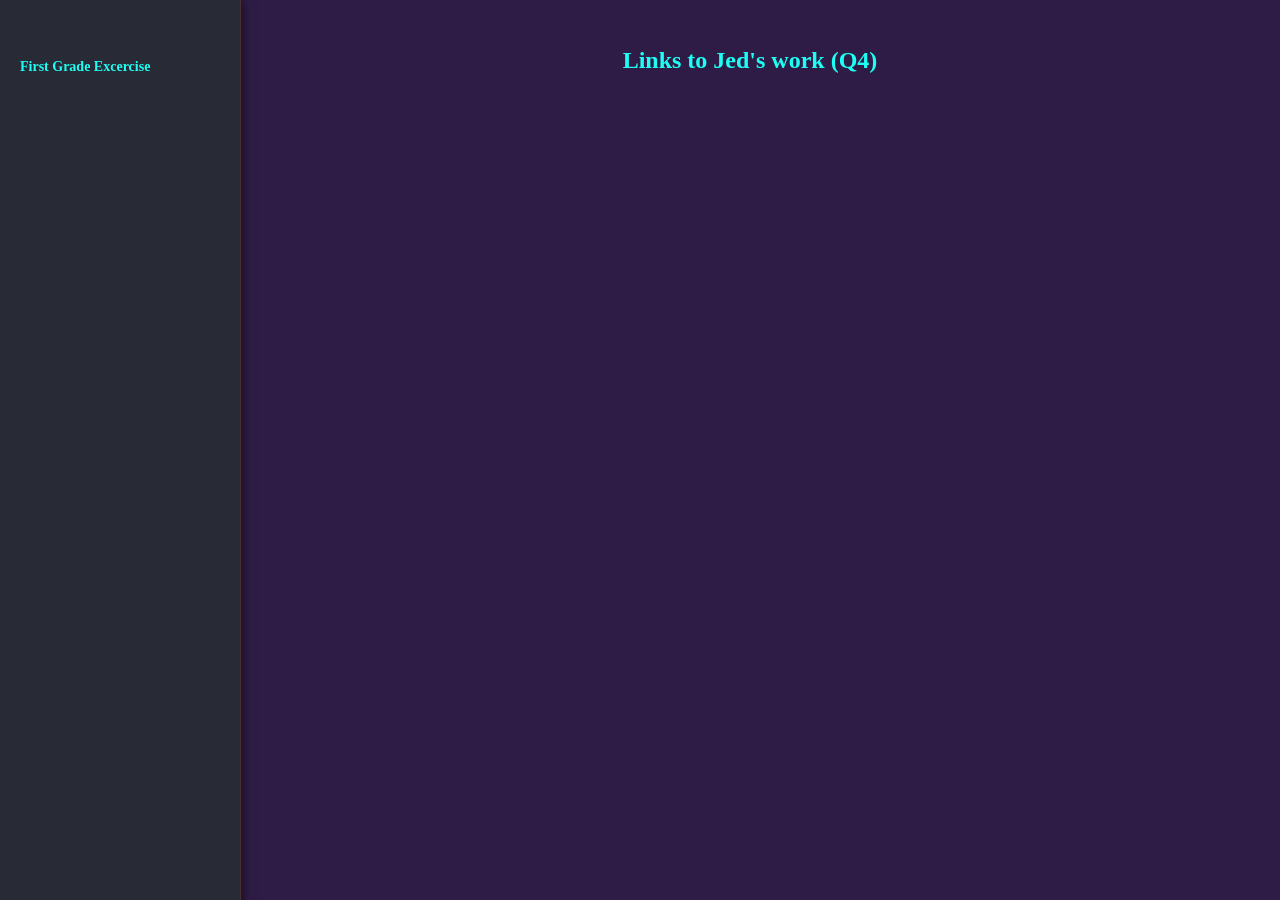
<file: index.html>
<!DOCTYPE html>
<html>
<head>
  <title>Jed's Portfolio</title>
  <link rel="stylesheet" type="text/css" href="./public/style.css">
  <link rel="stylesheet" href="https://www.w3schools.com/w3css/5/w3.css">
</head>
<body>
  <section class="w3-container">
    <div style="text-align: center;">
      <h1 class="linear-text-gradient">Links to Jed's work (Q4)</h1>
    </div>
   <nav>
    <ul>
      <li><a href="./public/q41gSodium27.html"> First Grade Excercise </a> </li>
    </ul>
   </nav>
  </section>
</body>
</html>
</file>
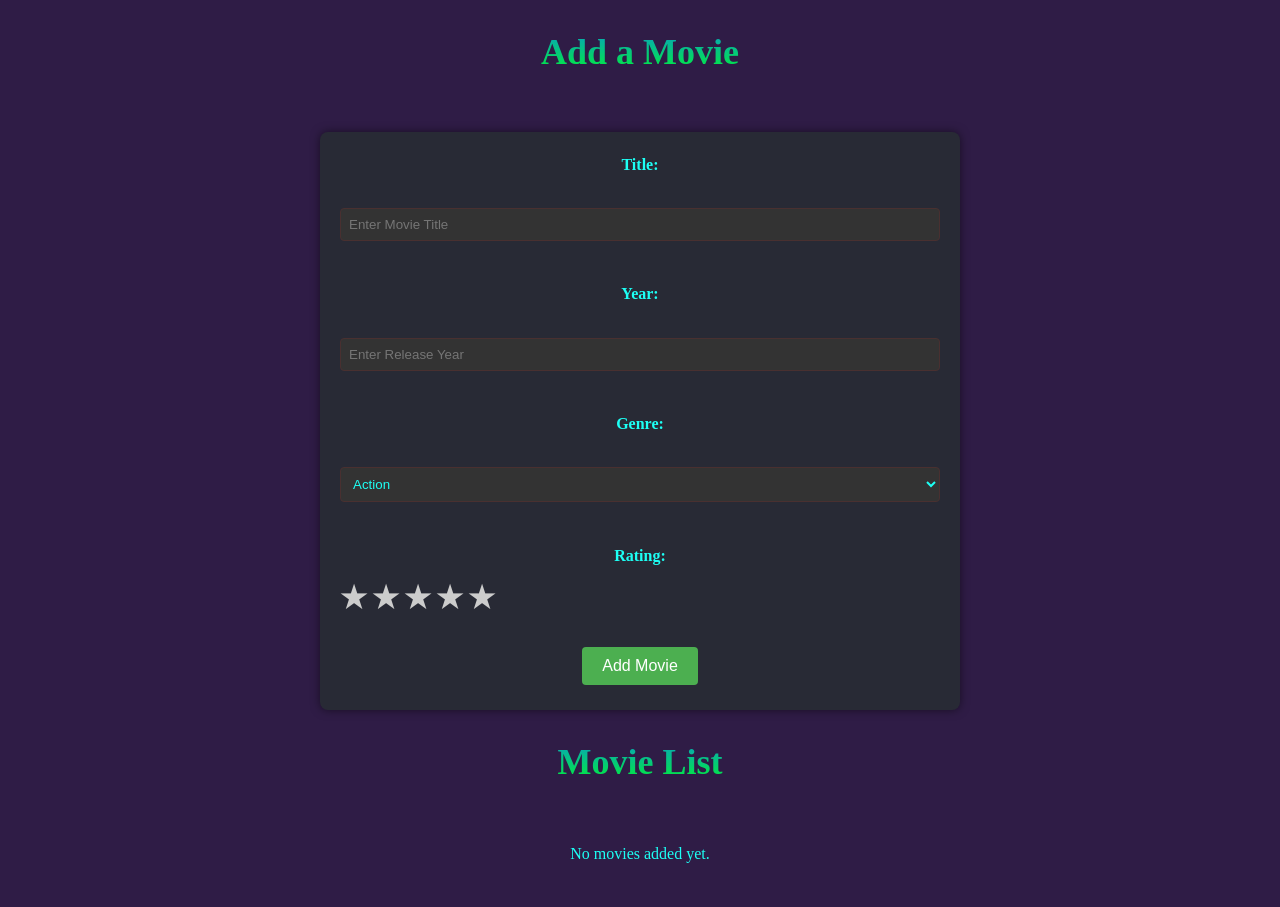
<file: q41gSectionLN.html>
<!DOCTYPE html>
<html lang="en">
<head>
    <meta charset="UTF-8">
    <meta name="viewport" content="width=device-width, initial-scale=1.0">
    <link rel="stylesheet" type="text/css" href="style.css">
    <title>Add a Movie</title>
</head>

<body>
    <h1 class="linear-text-gradient">Add a Movie</h1>
    <form method="post" id="movieForm">
        <label for="movieTitle">Title:</label><br/>
        <input placeholder="Enter Movie Title" type="text" id="movieTitle" name="movieTitle" onblur="checkEmpty(this)"> <br><br>

        <label for="movieYear">Year:</label><br/>
        <input placeholder="Enter Release Year" type="number" id="movieYear" name="movieYear" onblur="checkEmpty(this)"> <br><br>

        <label for="movieGenre">Genre:</label><br/>
        <select id="movieGenre" name="movieGenre">
            <option value="Action">Action</option>
            <option value="Comedy">Comedy</option>
            <option value="Drama">Drama</option>
            <option value="Horror">Horror</option>
        </select> <br><br>

        <label>Rating:</label>
        <div class="rating">
            <input type="radio" id="star5" name="movieRating" value="5"><label for="star5"></label>
            <input type="radio" id="star4" name="movieRating" value="4"><label for="star4"></label>
            <input type="radio" id="star3" name="movieRating" value="3"><label for="star3"></label>
            <input type="radio" id="star2" name="movieRating" value="2"><label for="star2"></label>
            <input type="radio" id="star1" name="movieRating" value="1"><label for="star1"></label>
        </div>

        <button type="submit">Add Movie</button>
    </form>

    <h1 class="linear-text-gradient">Movie List</h1>
    <div id="movieContainer"></div>      

    <script>
        function checkEmpty(el) {
            if (!el.value.trim()) {
                el.classList.add('error');
            } else {
                el.classList.remove('error');
            }
        }

        // delete function
        function deleteMovie(index) {
            if (!confirm('Are you sure you want to delete this movie?')) return;

            const key = 'movieCollection';
            const movies = JSON.parse(localStorage.getItem(key) || '[]');
            
            // Remove 1 item at the specific index
            movies.splice(index, 1);
            localStorage.setItem(key, JSON.stringify(movies));
            displayMovies();
        }

        // read function
        function displayMovies() {
            const container = document.getElementById('movieContainer');
            const key = 'movieCollection';
            const movies = JSON.parse(localStorage.getItem(key) || '[]');

            container.innerHTML = '';

            if (movies.length === 0) {
                container.innerHTML = '<p style="color: #1dfff4;">No movies added yet.</p>';
                return;
            }

            movies.forEach((movie, index) => {
                const movieBox = document.createElement('div');
                movieBox.className = 'movie-item-box';

                let stars = '';
                for (let i = 0; i < 5; i++) {
                    stars += i < movie.rating ? '★' : '☆';
                }

                movieBox.innerHTML = `
                    <div>
                        <strong>${movie.title}</strong> (${movie.year})<br>
                        <span style="font-size: 0.9em; opacity: 0.8;">${movie.genre}</span><br>
                        <span class="star-display">${stars}</span>
                    </div>
                    <button onclick="deleteMovie(${index})" class="delete-btn">Delete</button>
                `;
                container.appendChild(movieBox);
            });
        }

        document.addEventListener('DOMContentLoaded', function () {
            const form = document.getElementById('movieForm');
            displayMovies();

            form.addEventListener('submit', function (e) {
                e.preventDefault();
                const title = document.getElementById('movieTitle').value.trim();
                const year = document.getElementById('movieYear').value.trim();
                const rating = (document.querySelector('input[name="movieRating"]:checked') || {}).value || 0;

                if (!title || !year) {
                    alert('Please fill out the Title and Year.');
                    return;
                }

                const movieData = {
                    title: title,
                    year: year,
                    genre: document.getElementById('movieGenre').value,
                    rating: rating,
                    timestamp: new Date().toISOString()
                };

                const key = 'movieCollection'; 
                const existing = JSON.parse(localStorage.getItem(key) || '[]');
                existing.push(movieData);
                localStorage.setItem(key, JSON.stringify(existing));

                form.reset();
                displayMovies();
            });
        });
    </script>
</body>
</html>
</file>
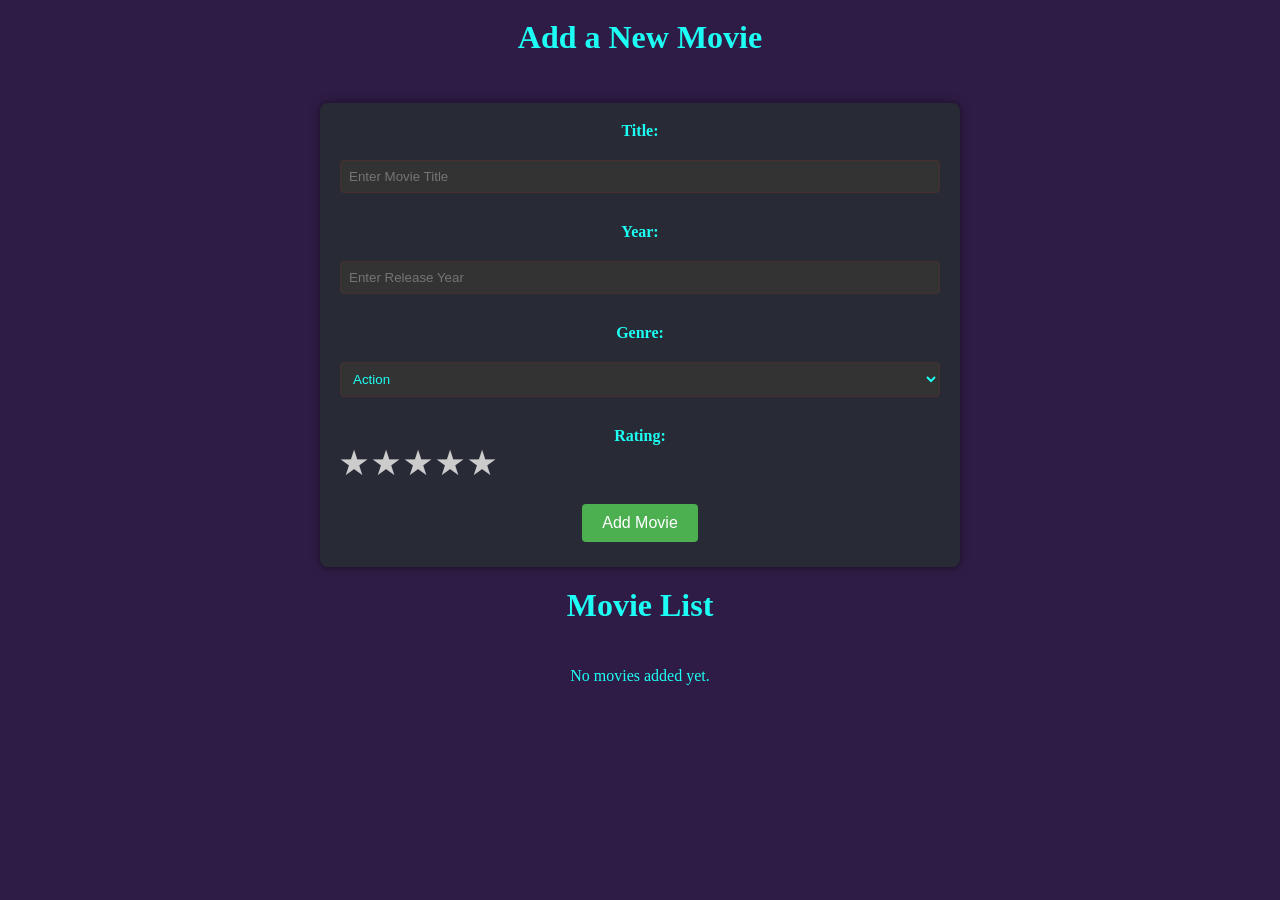
<file: public/q41gSodium27.html>
<!DOCTYPE html>
<html lang="en">
<head>
    <meta charset="UTF-8">
    <meta name="viewport" content="width=device-width, initial-scale=1.0">
    <link rel="stylesheet" type="text/css" href="style.css">
    <title>Add a Movie</title>
</head>

<body>
    <h1 class="linear-text-gradient">Add a  New Movie</h1>
    <form method="post" id="movieForm">
        <label for="movieTitle">Title:</label><br/>
        <input placeholder="Enter Movie Title" type="text" id="movieTitle" name="movieTitle" onblur="checkEmpty(this)"> <br><br>

        <label for="movieYear">Year:</label><br/>
        <input placeholder="Enter Release Year" type="number" id="movieYear" name="movieYear" onblur="checkEmpty(this)"> <br><br>

        <label for="movieGenre">Genre:</label><br/>
        <select id="movieGenre" name="movieGenre">
            <option value="Action">Action</option>
            <option value="Comedy">Comedy</option>
            <option value="Drama">Drama</option>
            <option value="Horror">Horror</option>
        </select> <br><br>

        <label>Rating:</label>
        <div class="rating">
            <input type="radio" id="star5" name="movieRating" value="5"><label for="star5"></label>
            <input type="radio" id="star4" name="movieRating" value="4"><label for="star4"></label>
            <input type="radio" id="star3" name="movieRating" value="3"><label for="star3"></label>
            <input type="radio" id="star2" name="movieRating" value="2"><label for="star2"></label>
            <input type="radio" id="star1" name="movieRating" value="1"><label for="star1"></label>
        </div>

        <button type="submit">Add Movie</button>
    </form>

    <h1 class="linear-text-gradient">Movie List</h1>
    <div id="movieContainer"></div>      

    <script>
        function checkEmpty(el) {
            if (!el.value.trim()) {
                el.classList.add('error');
            } else {
                el.classList.remove('error');
            }
        }

        // delete function
        function deleteMovie(index) {
            if (!confirm('Are you sure you want to delete this movie?')) return;

            const key = 'movieCollection';
            const movies = JSON.parse(localStorage.getItem(key) || '[]');
            
            // Remove 1 item at the specific index
            movies.splice(index, 1);
            localStorage.setItem(key, JSON.stringify(movies));
            displayMovies();
        }

        // read function
        function displayMovies() {
            const container = document.getElementById('movieContainer');
            const key = 'movieCollection';
            const movies = JSON.parse(localStorage.getItem(key) || '[]');

            container.innerHTML = '';

            if (movies.length === 0) {
                container.innerHTML = '<p style="color: #1dfff4;">No movies added yet.</p>';
                return;
            }

            movies.forEach((movie, index) => {
                const movieBox = document.createElement('div');
                movieBox.className = 'movie-item-box';

                let stars = '';
                const rating = Math.round(parseFloat(movie.rating) || 0);
                for (let i = 0; i < rating; i++) {
                    stars += '★';
                }

                movieBox.innerHTML = `
                    <div>
                        <strong>${movie.title}</strong> (${movie.year})<br>
                        <span style="font-size: 0.9em; opacity: 0.8;">${movie.genre}</span><br>
                        <span class="star-display">${stars}</span>
                    </div>
                    <button onclick="deleteMovie(${index})" class="delete-btn">Delete</button>
                `;
                container.appendChild(movieBox);
            });
        }

        document.addEventListener('DOMContentLoaded', function () {
            const form = document.getElementById('movieForm');
            displayMovies();

            form.addEventListener('submit', function (e) {
                e.preventDefault();
                const title = document.getElementById('movieTitle').value.trim();
                const year = document.getElementById('movieYear').value.trim();
                const newRating = parseFloat((document.querySelector('input[name="movieRating"]:checked') || {}).value) || 0;

                if (!title || !year) {
                    alert('Please fill out the Title and Year.');
                    return;
                }

                const key = 'movieCollection'; 
                const movies = JSON.parse(localStorage.getItem(key) || '[]');
                
                // Check if movie with same title already exists (case-insensitive)
                const existingMovieIndex = movies.findIndex(movie => movie.title.toLowerCase() === title.toLowerCase());

                if (existingMovieIndex !== -1) {
                    // Movie exists - update it and average the ratings
                    const existingMovie = movies[existingMovieIndex];
                    const ratingCount = (existingMovie.ratingCount || 1);
                    const oldRating = parseFloat(existingMovie.rating) || 0;
                    
                    // Calculate average rating
                    const averageRating = (oldRating * ratingCount + newRating) / (ratingCount + 1);
                    
                    // Update the existing movie
                    existingMovie.year = year;
                    existingMovie.genre = document.getElementById('movieGenre').value;
                    existingMovie.rating = averageRating;
                    existingMovie.ratingCount = ratingCount + 1;
                    existingMovie.lastUpdated = new Date().toISOString();
                    
                    alert(`Movie "${title}" updated! Average rating is now ${averageRating.toFixed(2)}/5`);
                } else {
                    // New movie - add it
                    const movieData = {
                        title: title,
                        year: year,
                        genre: document.getElementById('movieGenre').value,
                        rating: newRating,
                        ratingCount: 1,
                        timestamp: new Date().toISOString()
                    };
                    movies.push(movieData);
                }

                localStorage.setItem(key, JSON.stringify(movies));
                form.reset();
                displayMovies();
            });
        });
    </script>
</body>
</html>
</file>
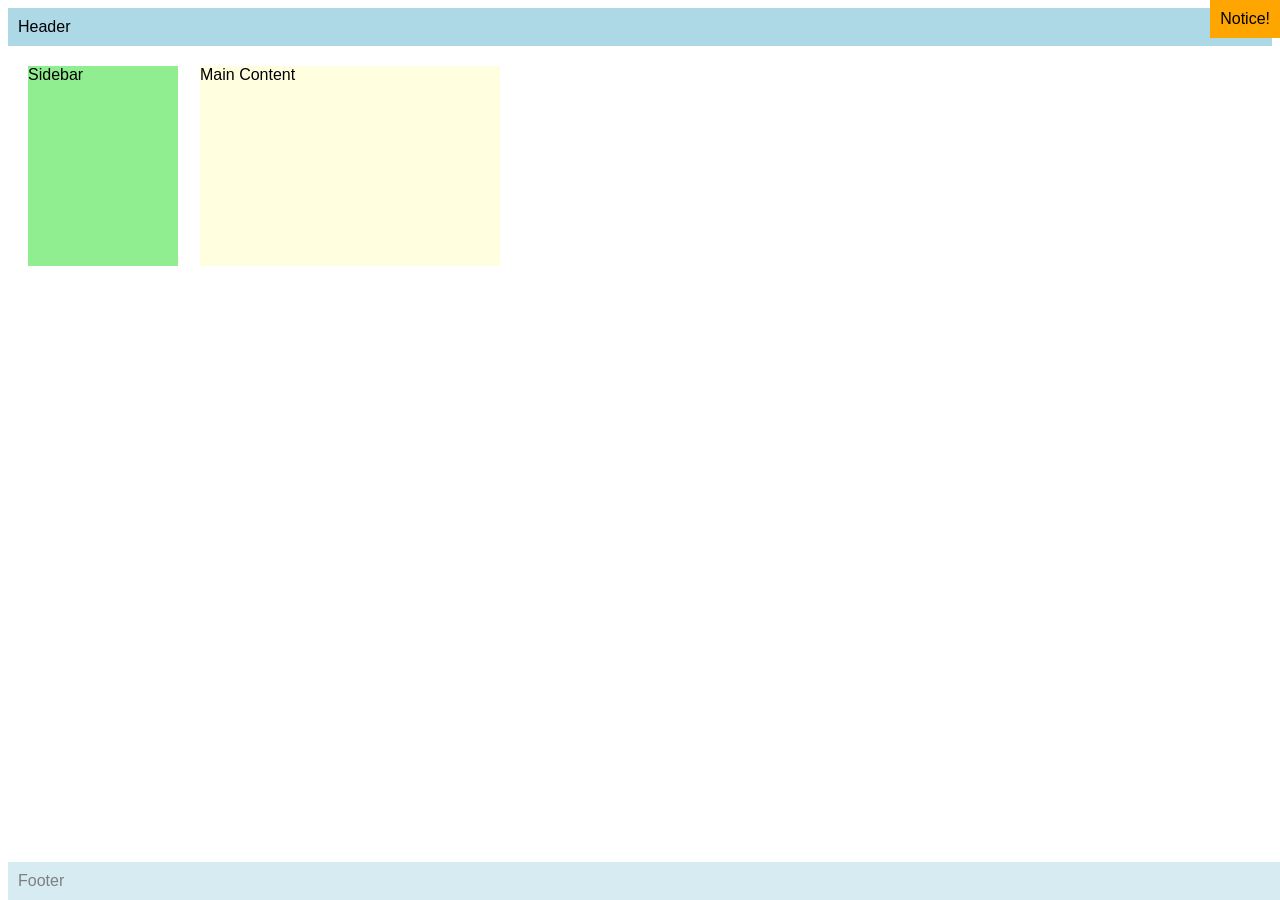
<file: public/seatwork.html>
<!DOCTYPE html>
<html>
<head>
  <meta name="author" content="<your names>" />
  <meta name="revised" content="<date today>" />
  <style>
    body { font-family: Arial, sans-serif; }
    .header, .footer {
      background: lightblue;
      padding: 10px;
    }
    .footer {
       opacity: 0.5;
       position: fixed; bottom: 0; width: 100%;
    }
    .sidebar {
      background: lightgreen;
      width: 150px;
      height: 200px;
      position: relative; top: 20px; left: 20px;
    }
    .content {
      background: lightyellow;
      width: 300px;
      height: 200px;
      position: absolute; top: 66px; left: 200px;
      z-index: 1;
    } 
    .notice {
    position: absolute;
    top: 0;
    right: 0;
    background: orange;
    padding: 10px;
    z-index: 2;
    }   
  </style>
</head>
<body>
  <div class="header">Header</div>
  <div class="sidebar">Sidebar</div>
  <div class="content">Main Content</div>
  <div class="footer">Footer</div>
  <div class="notice">Notice!</div>
</body>
</html>
</file>
<file: public/style.css>
.error {
    border: 2px solid red;
    background-color: #ffe6e6;
    color: black
}
body {
    font-family: 'Times New Roman', Times, serif;
    line-height: 1;
    background-color: #230f3cf1;
    font-size: 16px;
    color: #1dfff4;
    text-align: center;
}
nav ul {
    background-color: #282A35;
    position: fixed;
    width: 200px;
    height: 100vh;
    top: 0;
    left: 0;
    padding: 60px 20px;
    margin: 0;
    list-style-type: none;
    text-align: left;
    box-shadow: 2px 0 10px rgba(0,0,0,0.5);
    border-right: 1px solid #493030;
}

/* Sidebar Links */
nav ul li {
    margin-bottom: 20px;
}

nav ul li a {
    color: #1dfff4;
    text-decoration: none;
    font-size: 14px;
    font-weight: 600;
    transition: 0.3s;
    display: block;
}

nav ul li a:hover {
    color: rgb(0, 255, 26);
    padding-left: 10px;
}

section.w3-container {
    margin-left: 220px;
    padding: 20px;
}
form {
    background-color:#282A35;
    max-width: 600px;
    margin: 50px auto 0;
    padding: 20px;
    border-radius: 8px;
    box-shadow: 0 0 10px rgba(0,0,0,0.5);
}

label {
    display: block;
    margin-bottom: 5px;
    color: #1dfff4;
    font-weight: bold;
}

input, select, textarea {
    width: 100%;
    padding: 8px;
    margin-bottom: 15px;
    border: 1px solid #493030;
    border-radius: 4px;
    background-color: #333;
    color: #1dfff4;
    box-sizing: border-box;
}

textarea {
    resize: vertical;
    min-height: 80px;
}

button {
    padding: 10px 20px;
    margin: 5px;
    border: none;
    border-radius: 4px;
    cursor: pointer;
    font-size: 16px;
}

button[type="submit"] {
    background-color: #4CAF50;
    color: white;
}

button[type="reset"] {
    background-color: #f44336;
    color: white;
}

button:hover {
    opacity: 0.9;
}

p {
    color: #1dfff4;
    margin-bottom: 10px;
}

input[type="radio"] {
    margin-right: 5px;
}

.box {
    background: linear-gradient(135deg, #0150c6df 0%, #a08bdd 100%);
    padding: 12px 10px;
    border-radius: 10px;
    box-shadow: 0 6px 18px rgba(0,0,0,0.25);
    text-align: center;
    transition: transform 0.18s ease, box-shadow 0.18s ease;
    margin: 12px auto;
    width: 220px;
    max-width: 90%;
    color: #062b2c;
    font-weight: 600;
    display: block;
    cursor: default;
}
.box:hover {
    transform: translateY(-4px);
    box-shadow: 0 12px 30px rgba(0,0,0,0.28);
}

.box a {
    text-decoration: none;
    color: #062b2c;
    font-weight: 600;
}

.box a:hover {
    color: #001a1b;
}

table {
    width: 100%;
    max-width: 1200px;
    margin: 30px auto;
    border-collapse: collapse;
    background-color: #282A35;
    box-shadow: 0 6px 18px rgba(0,0,0,0.25);
    border-radius: 8px;
    overflow: hidden;
}

table th {
    background: linear-gradient(135deg, #4CAF50 0%, #45a049 100%);
    color: white;
    padding: 14px 12px;
    text-align: left;
    font-weight: 600;
    font-size: 14px;
    border-bottom: 2px solid #1dfff4;
}

table td {
    padding: 12px;
    color: #1dfff4;
    border-bottom: 1px solid #493030;
    font-size: 14px;
}

table tr:last-child td {
    border-bottom: none;
}

table tbody tr:hover {
    background-color: #323543;
    transition: background-color 0.2s ease;
}
.rating {
    display: flex;
    flex-direction: row-reverse;
    justify-content: flex-end;
    gap: 5px;
    margin-bottom: 15px;
}
.rating input { display: none; }
.rating label {
    font-size: 30px;
    color: #ccc;
    cursor: pointer;
    transition: color 0.2s;
}
.rating label:before { content: '★'; }
/* Turn stars yellow when checked or hovered */
.rating input:checked ~ label,
.rating label:hover,
.rating label:hover ~ label { color: #f5b301; }
#movieContainer {
    max-width: 650px;
    margin: 20px auto;
    padding: 10px;
}

.movie-item-box {
    background-color: #282A35;
    border: 1px solid #493030;
    border-radius: 8px;
    padding: 15px;
    margin-bottom: 15px;
    text-align: left;
    box-shadow: 0 4px 8px rgba(0,0,0,0.3);
    display: flex;
    justify-content: space-between;
    align-items: center;
    color: #1dfff4;
}

.star-display {
    color: #f5b301;
    font-size: 20px;
    letter-spacing: 2px;
}

.delete-btn {
    background-color: #f44336;
    color: white;
    padding: 5px 12px;
    font-size: 12px;
    border-radius: 4px;
    cursor: pointer;
    transition: background 0.2s;
}

.delete-btn:hover {
    background-color: #d32f2f;
}
</file>
<file: style.css>
.error {
    border: 2px solid red;
    background-color: #ffe6e6;
    color: black
}
body {
    font-family: 'Times New Roman', Times, serif;
    line-height: 1.6;
    background-color: #230f3cf1;
    font-size: 16px;
    color: #1dfff4;
    text-align: center;
    }

.linear-text-gradient {
    font-size: 36px;
    background: linear-gradient(to top, rgb(0, 255, 26), rgba(0, 183, 255, 0.781));
    -webkit-background-clip: text;
    background-clip: text;
    color: transparent;
    }

 form {
    background-color:#282A35;
    max-width: 600px;
    margin: 50px auto 0;
    padding: 20px;
    border-radius: 8px;
    box-shadow: 0 0 10px rgba(0,0,0,0.5);
    }

label {
    display: block;
    margin-bottom: 5px;
    color: #1dfff4;
    font-weight: bold;
}

input, select, textarea {
    width: 100%;
    padding: 8px;
    margin-bottom: 15px;
    border: 1px solid #493030;
    border-radius: 4px;
    background-color: #333;
    color: #1dfff4;
    box-sizing: border-box;
}

textarea {
    resize: vertical;
    min-height: 80px;
}

button {
    padding: 10px 20px;
    margin: 5px;
    border: none;
    border-radius: 4px;
    cursor: pointer;
    font-size: 16px;
}

button[type="submit"] {
    background-color: #4CAF50;
    color: white;
}

button[type="reset"] {
    background-color: #f44336;
    color: white;
}

button:hover {
    opacity: 0.9;
}

p {
    color: #1dfff4;
    margin-bottom: 10px;
}

input[type="radio"] {
    margin-right: 5px;
}

.box {
    background: linear-gradient(135deg, #0150c6df 0%, #a08bdd 100%);
    padding: 12px 10px;
    border-radius: 10px;
    box-shadow: 0 6px 18px rgba(0,0,0,0.25);
    text-align: center;
    transition: transform 0.18s ease, box-shadow 0.18s ease;
    margin: 12px auto;
    width: 220px;
    max-width: 90%;
    color: #062b2c;
    font-weight: 600;
    display: block;
    cursor: default;
}
.box:hover {
    transform: translateY(-4px);
    box-shadow: 0 12px 30px rgba(0,0,0,0.28);
}

.box a {
    text-decoration: none;
    color: #062b2c;
    font-weight: 600;
}

.box a:hover {
    color: #001a1b;
}

table {
    width: 100%;
    max-width: 1200px;
    margin: 30px auto;
    border-collapse: collapse;
    background-color: #282A35;
    box-shadow: 0 6px 18px rgba(0,0,0,0.25);
    border-radius: 8px;
    overflow: hidden;
}

table th {
    background: linear-gradient(135deg, #4CAF50 0%, #45a049 100%);
    color: white;
    padding: 14px 12px;
    text-align: left;
    font-weight: 600;
    font-size: 14px;
    border-bottom: 2px solid #1dfff4;
}

table td {
    padding: 12px;
    color: #1dfff4;
    border-bottom: 1px solid #493030;
    font-size: 14px;
}

table tr:last-child td {
    border-bottom: none;
}

table tbody tr:hover {
    background-color: #323543;
    transition: background-color 0.2s ease;
}
.rating {
    display: flex;
    flex-direction: row-reverse;
    justify-content: flex-end;
    gap: 5px;
    margin-bottom: 15px;
}
.rating input { display: none; }
.rating label {
    font-size: 30px;
    color: #ccc;
    cursor: pointer;
    transition: color 0.2s;
}
.rating label:before { content: '★'; }
/* Turn stars yellow when checked or hovered */
.rating input:checked ~ label,
.rating label:hover,
.rating label:hover ~ label { color: #f5b301; }
#movieContainer {
    max-width: 650px;
    margin: 20px auto;
    padding: 10px;
}

.movie-item-box {
    background-color: #282A35;
    border: 1px solid #493030;
    border-radius: 8px;
    padding: 15px;
    margin-bottom: 15px;
    text-align: left;
    box-shadow: 0 4px 8px rgba(0,0,0,0.3);
    display: flex;
    justify-content: space-between;
    align-items: center;
    color: #1dfff4;
}

.star-display {
    color: #f5b301;
    font-size: 20px;
    letter-spacing: 2px;
}

.delete-btn {
    background-color: #f44336;
    color: white;
    padding: 5px 12px;
    font-size: 12px;
    border-radius: 4px;
    cursor: pointer;
    transition: background 0.2s;
}

.delete-btn:hover {
    background-color: #d32f2f;
}
</file>
